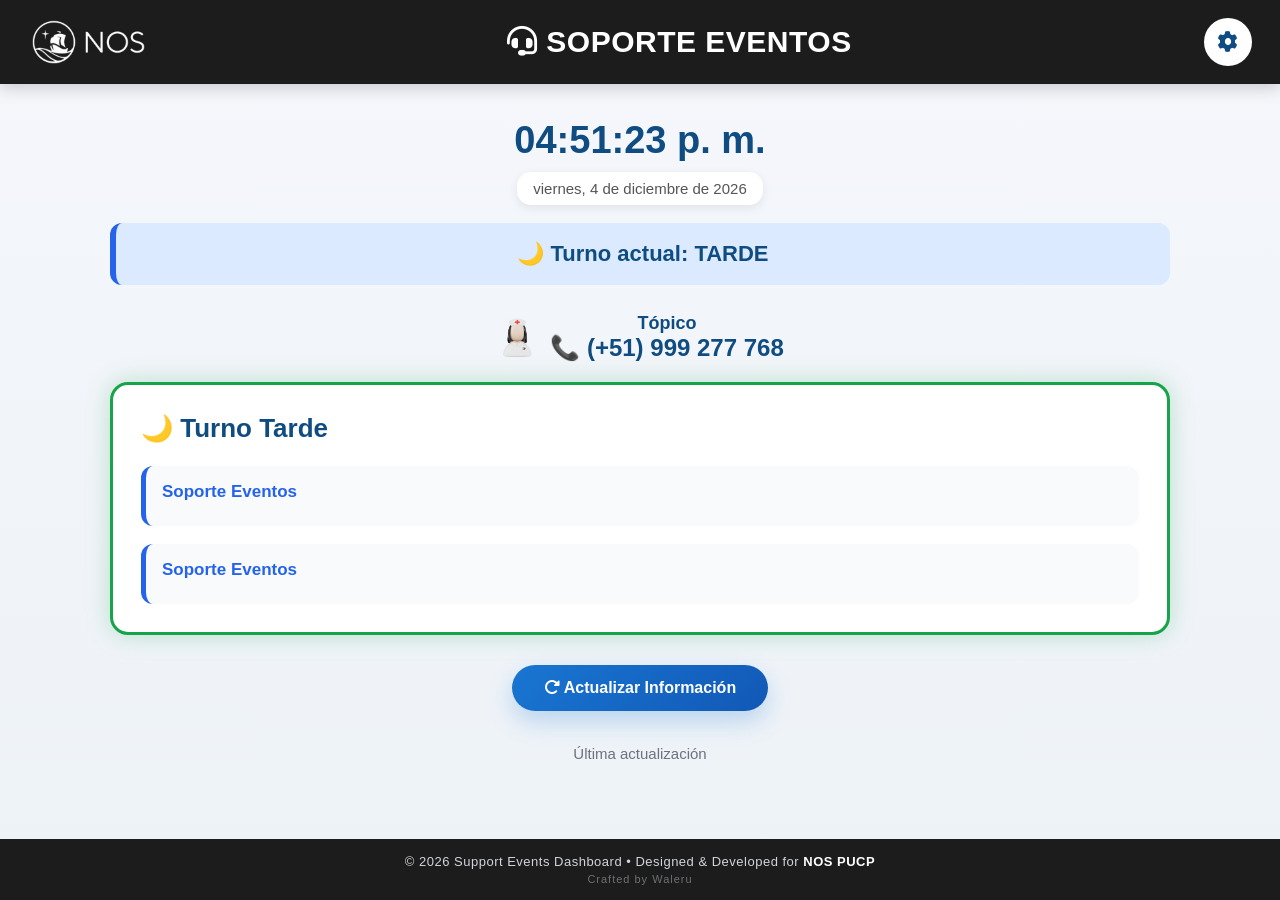
<file: index.html>
<!DOCTYPE html>
<html lang="es">

<head>

<meta charset="UTF-8">
<meta name="viewport" content="width=device-width, initial-scale=1.0">

<title>Soporte Informático - Turnos</title>

<link rel="stylesheet" href="css/styles.css">

<link rel="stylesheet"
href="https://cdnjs.cloudflare.com/ajax/libs/font-awesome/6.6.0/css/all.min.css">

</head>

<body>

<header>

    <img src="imagenes/logo.png" class="logo" alt="logo">

    <h1>
        <i class="fa-solid fa-headset"></i>
        SOPORTE EVENTOS
    </h1>

    <button id="btnAdmin">
        <i class="fa-solid fa-gear"></i>
    </button>

</header>

<main>

    <div class="hora">

        <h2 id="horaActual"></h2>

        <div id="fechaActual"></div>

    </div>

    <div id="estado" class="estado"></div>

<div class="topico">
    <img src="imagenes/topico.png" alt="Tópico">
    <div class="infoTopico">
        <div class="tituloTopico">Tópico</div>
        <div class="numeroTopico">📞 (+51) 999 277 768</div>
    </div>
</div>

    <section id="contenedorTurnos">

        <div class="card" id="cardManana">

            <h2>🌞 Turno Mañana</h2>

            <div class="persona">

                <h3>Soporte Eventos</h3>

                <p id="mananaTitular"></p>

            </div>

            <div class="persona">

                <h3>Soporte Eventos</h3>

                <p id="mananaApoyo"></p>

            </div>

        </div>

        <div class="card" id="cardTarde">

            <h2>🌙 Turno Tarde</h2>

            <div class="persona">

                <h3>Soporte Eventos</h3>

                <p id="tardeTitular"></p>

            </div>

            <div class="persona">

                <h3>Soporte Eventos</h3>

                <p id="tardeApoyo"></p>

            </div>

        </div>

    </section>
    
<div id="sinPersonal" class="sinPersonal oculto">

    <div class="luna">🌙</div>

    <div class="durmiendo">
        😴
        <span class="zzz">💤</span>
    </div>

    <h2>Fuera de horario</h2>

    <p>El personal de Soporte Eventos se encuentra descansando.</p>

    <small>
        Horario de atención<br>
        🌞 Mañana: 07:00 - 16:00<br>
        🌙 Tarde: 14:00 - 23:00
    </small>

</div>
    <!-- BOTÓN ACTUALIZAR -->

    <div class="contenedorBoton">

        <button id="btnActualizar" class="btnActualizar">

            <i class="fa-solid fa-rotate-right"></i>

            Actualizar Información

        </button>

    </div>

    <div class="actualizacion">

        Última actualización

        <br>

        <span id="ultimaActualizacion"></span>

    </div>

</main>

<script src="js/app.js"></script>



<div class="footer-index">
   © 2026 Support Events Dashboard • Designed & Developed for
    <a href="https://www.nos.pucp.edu.pe/"
       target="_blank"
       rel="noopener noreferrer"
       class="footer-link">NOS PUCP</a>
    <br>
    <span class="footer-signature">Crafted by Waleru</span>
</div>


</body>



</html>
</file>
<file: css/styles.css>
/*=====================================================
    RESET GENERAL
=====================================================*/

*{
    margin:0;
    padding:0;
    box-sizing:border-box;
    font-family:"Segoe UI",Tahoma,Geneva,Verdana,sans-serif;
}

html{
    scroll-behavior:smooth;
}

body{

    background:linear-gradient(180deg,#f5f7fb,#edf2f7);

    color:#1f2937;

    min-height:100vh;

    display:flex;
    flex-direction:column;

}

/*=====================================================
    HEADER
=====================================================*/

header{

    background:#1C1C1C;

    color:#fff;

    display:flex;

    align-items:center;

    justify-content:space-between;

    padding:18px 28px;

    box-shadow:0 4px 15px rgba(0,0,0,.18);

}

.logo{

    height:48px;

    width:auto;

    object-fit:contain;

}

header h1{

    font-size:30px;

    font-weight:700;

    letter-spacing:.5px;

}

/*=====================================================
    BOTÓN ADMIN
=====================================================*/

#btnAdmin{

    width:48px;

    height:48px;

    border:none;

    border-radius:50%;

    cursor:pointer;

    font-size:20px;

    color:#0f4c81;

    background:#fff;

    transition:.35s;

}

#btnAdmin:hover{

    background:#dbeafe;

    transform:rotate(90deg);

}

/*=====================================================
    CONTENIDO
=====================================================*/

main{

    flex:1;

    width:100%;

    max-width:1100px;

    margin:auto;

    padding:35px 20px 50px;

}

/*=====================================================
    RELOJ
=====================================================*/

.hora{

    text-align:center;

    margin-bottom:18px;

}

.hora h2{

    font-size:38px;

    color:#0f4c81;

    font-weight:700;

}

#fechaActual{

    display:inline-block;

    margin-top:10px;

    padding:8px 16px;

    background:#ffffff;

    border-radius:14px;

    box-shadow:0 3px 10px rgba(0,0,0,.08);

    font-size:15px;

    color:#555;

}

/*=====================================================
    ESTADO
=====================================================*/

.estado{

    background:#dbeafe;

    border-left:6px solid #2563eb;

    color:#0f4c81;

    padding:18px;

    border-radius:12px;

    font-size:22px;

    font-weight:700;

    text-align:center;

    margin-bottom:28px;

}

/*=====================================================
    TARJETAS
=====================================================*/

#contenedorTurnos{

    display:grid;

    grid-template-columns:repeat(auto-fit,minmax(330px,1fr));

    gap:25px;

}

.card{

    background:#fff;

    border-radius:18px;

    padding:28px;

    border:1px solid #e8edf4;

    box-shadow:0 12px 25px rgba(0,0,0,.06);

    transition:.25s;

}

.card:hover{

    transform:translateY(-4px);

    box-shadow:0 18px 35px rgba(0,0,0,.12);

}

.card.activo{

    border:3px solid #16a34a;

    box-shadow:0 0 25px rgba(22,163,74,.25);

}

.card h2{

    color:#0f4c81;

    margin-bottom:22px;

    font-size:26px;

}

.persona{

    background:#f8fafc;

    border-radius:12px;

    padding:16px;

    margin-bottom:18px;

    border-left:5px solid #2563eb;

}

.persona:last-child{

    margin-bottom:0;

}

.persona h3{

    color:#2563eb;

    margin-bottom:8px;

    font-size:17px;

}

.persona p{

    font-size:22px;

    font-weight:700;

    color:#222;

}

/*=====================================================
    ACTUALIZACIÓN
=====================================================*/

.actualizacion{

    margin-top:25px;

    text-align:center;

    color:#6b7280;

    font-size:15px;

    line-height:1.7;

}

.oculto{

    display:none;

}

/*=====================================================
    PANEL ADMIN
=====================================================*/

.admin{

    max-width:650px;

    margin:40px auto;

    background:#fff;

    padding:35px;

    border-radius:18px;

    box-shadow:0 15px 35px rgba(0,0,0,.10);

}

.admin h1{

    color:#0f4c81;

    text-align:center;

    margin-bottom:25px;

}

.admin h2{

    margin-top:25px;

    color:#2563eb;

}

.admin label{

    display:block;

    margin-top:15px;

    margin-bottom:6px;

    font-weight:600;

}

.admin select{

    width:100%;

    padding:12px;

    border-radius:10px;

    border:1px solid #d1d5db;

    font-size:16px;

    transition:.25s;

}

.admin select:focus{

    outline:none;

    border-color:#1976d2;

    box-shadow:0 0 10px rgba(25,118,210,.25);

}

.admin button{

    width:100%;

    margin-top:18px;

    padding:14px;

    border:none;

    border-radius:10px;

    cursor:pointer;

    background:#1976d2;

    color:#fff;

    font-size:17px;

    font-weight:600;

    transition:.3s;

}

.admin button:hover{

    background:#1565c0;

}

/*=====================================================
    LOGIN
=====================================================*/

.login-body{

    min-height:100vh;

    background:url("../imagenes/nos.png") center center / cover no-repeat fixed;

    display:flex;

    justify-content:center;

    align-items:center;

}

.login-box{

    width:360px;

    background:rgba(255,255,255,.92);

    border-radius:18px;

    padding:30px;

    box-shadow:0 15px 40px rgba(0,0,0,.25);

    backdrop-filter:blur(8px);

}

.login-logo{

    display:block;

    margin:auto;

    height:55px;

    margin-bottom:18px;

}

.login-box input{

    width:100%;

    padding:12px;

    margin-top:10px;

    border-radius:10px;

    border:1px solid #ccc;

    font-size:15px;

}

.login-box input:focus{

    outline:none;

    border-color:#1976d2;

}

.login-box button{

    width:100%;

    margin-top:18px;

    padding:12px;

    border:none;

    border-radius:10px;

    background:#1976d2;

    color:#fff;

    font-size:16px;

    cursor:pointer;

    transition:.3s;

}

.login-box button:hover{

    background:#1565c0;

}

#msg{

    margin-top:12px;

    text-align:center;

    color:#d32f2f;

    font-weight:600;

}

/*=====================================================
    BOTÓN ACTUALIZAR
=====================================================*/

.contenedorBoton{

    display:flex;

    justify-content:center;

    margin:30px 0;

}

.btnActualizar{

    background:linear-gradient(135deg,#1976d2,#1258b6);

    color:#fff;

    border:none;

    padding:14px 32px;

    border-radius:35px;

    cursor:pointer;

    font-size:16px;

    font-weight:600;

    transition:.25s;

    box-shadow:0 10px 25px rgba(25,118,210,.25);

}

.btnActualizar:hover{

    transform:translateY(-2px);

    box-shadow:0 14px 30px rgba(25,118,210,.35);

}

.btnActualizar:active{

    transform:scale(.97);

}

.btnActualizar:disabled{

    opacity:.7;

    cursor:not-allowed;

}

/*=====================================================
    FOOTERS
=====================================================*/
.footer-link{

    color:#ffffff;

    text-decoration:none;

    font-weight:600;

    transition:.3s;

}

.footer-link:hover{

    color:#60a5fa;

    text-decoration:underline;

}

.footer-signature{

    display:block;

    margin-top:4px;

    font-size:11px;

    opacity:.45;

    letter-spacing:1px;

}




.footer-index{

    margin-top:auto;

    width:100%;

    background:#1C1C1C;

    color:#d1d5db;

    text-align:center;

    padding:15px;

    font-size:13px;

    letter-spacing:.5px;

}

.footer-admin{

    margin-top:40px;

    width:100%;

    text-align:center;

    padding:15px;

    background:#1C1C1C;

    color:#d1d5db;

    font-size:13px;

}

.footer-credit{

    margin-top:30px;

    text-align:center;

    color:#888;

    font-size:12px;

}

/*=====================================================
    RESPONSIVE
=====================================================*/

@media(max-width:768px){

header{

    flex-direction:column;

    gap:15px;

}

header h1{

    font-size:22px;

    text-align:center;

}

.logo{

    height:42px;

}

.hora h2{

    font-size:30px;

}

.estado{

    font-size:18px;

}

.persona p{

    font-size:19px;

}

.card{

    padding:20px;

}

.btnActualizar{

    width:100%;

}

}

/*=====================================================
    ANIMACIONES
=====================================================*/

@keyframes aparecer{

    from{
        opacity:0;
        transform:translateY(20px);
    }

    to{
        opacity:1;
        transform:translateY(0);
    }

}

.card{

    animation:aparecer .45s ease;

}

/*=====================================================
    SCROLL
=====================================================*/

::-webkit-scrollbar{

    width:10px;

}

::-webkit-scrollbar-track{

    background:#eef2f7;

}

::-webkit-scrollbar-thumb{

    background:#1976d2;

    border-radius:10px;

}

::-webkit-scrollbar-thumb:hover{

    background:#1258b6;

}

/*=====================================================
    SELECCIÓN DE TEXTO
=====================================================*/

::selection{

    background:#1976d2;

    color:#fff;

}

/*==========================
FUERA DE HORARIO
==========================*/

.sinPersonal{

    text-align:center;

    margin-top:40px;

    animation:aparecer .5s;
}

.durmiendo{

    font-size:110px;

    position:relative;

    display:inline-block;

    animation:respirar 2.5s infinite ease-in-out;

}

.zzz{

    position:absolute;

    top:-15px;
    right:-30px;

    font-size:35px;

    animation:zzz 2s infinite;

}

.luna{

    font-size:45px;

    margin-bottom:10px;

    animation:brillo 2s infinite;

}

.sinPersonal h2{

    margin-top:20px;

    color:#0f4c81;

    font-size:34px;

}

.sinPersonal p{

    font-size:20px;

    color:#555;

    margin:15px 0;

}

.sinPersonal small{

    color:#666;

    line-height:1.8;

    font-size:17px;

}

@keyframes respirar{

    0%,100%{

        transform:translateY(0);

    }

    50%{

        transform:translateY(8px);

    }

}

@keyframes zzz{

    0%{

        opacity:0;
        transform:translateY(0);

    }

    50%{

        opacity:1;

    }

    100%{

        opacity:0;
        transform:translateY(-40px);

    }

}

@keyframes brillo{

    0%,100%{

        opacity:.6;

    }

    50%{

        opacity:1;

    }

}


.topico{

    display:flex;
    align-items:center;
    justify-content:center;

    gap:12px;

    margin:15px 0 20px;

    color:#0f4c81;

    text-align:center;

}


.topico{

    display:flex;
    align-items:center;
    justify-content:center;
    gap:12px;

    margin:15px 0 20px;

}

.topico img{

    width:42px;
    height:42px;
    object-fit:contain;

}

.infoTopico{

    display:flex;
    flex-direction:column;

}

.tituloTopico{

    color:#0f4c81;
    font-size:18px;
    font-weight:700;

}

.numeroTopico{

    color:#0f4c81;
    font-size:24px;
    font-weight:700;

}

@media(max-width:768px){

    .topico{

        justify-content:flex-start;

        padding:0 15px;

    }

    .topico img{

        width:34px;
        height:34px;

    }

    .tituloTopico{

        font-size:15px;

    }

    .numeroTopico{

        font-size:18px;

    }

}
</file>
